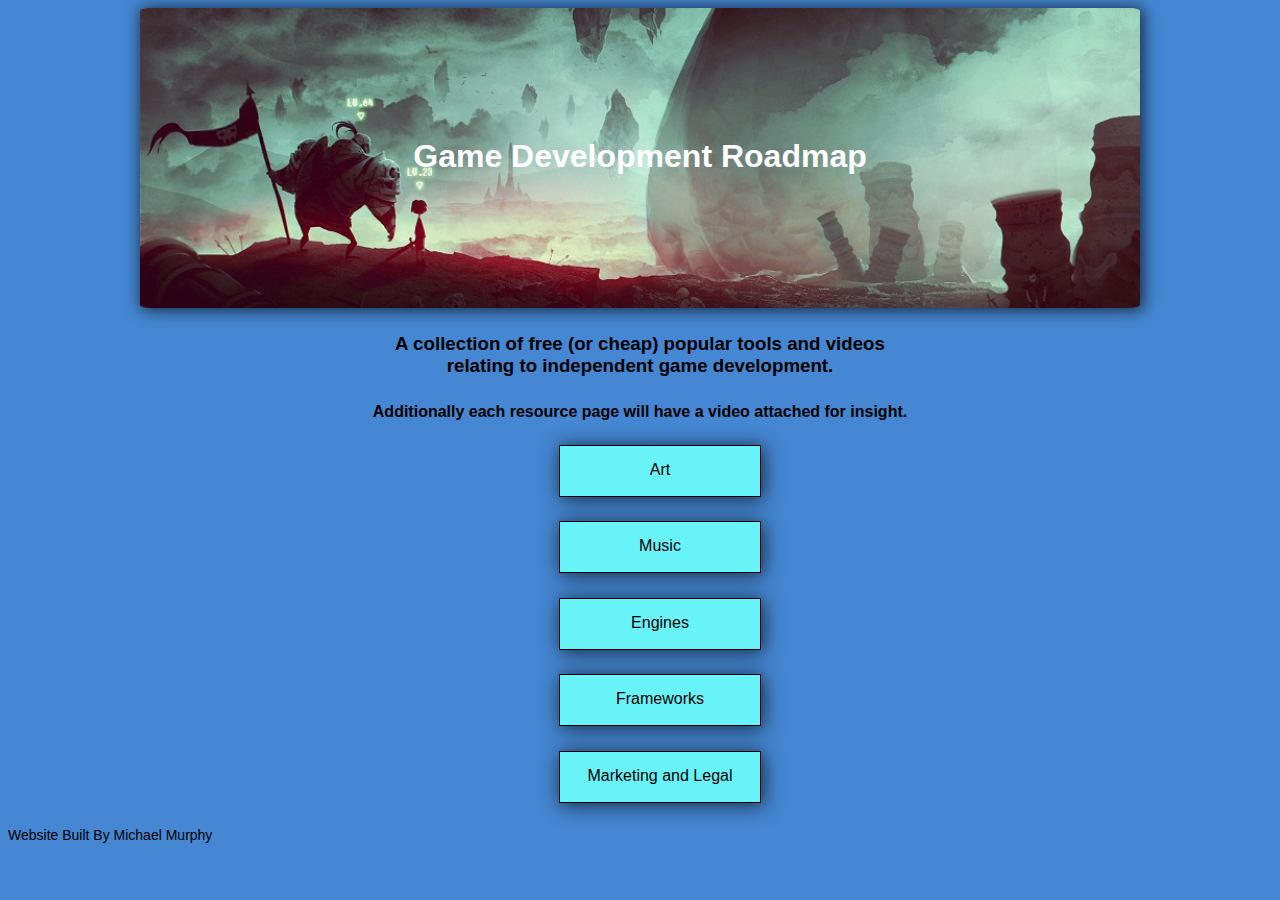
<file: index.html>
<!DOCTYPE html> 

<html lang="en">
<head>
    <meta charset="UTF-8">
    <link rel="shortcut icon" type="image/png" href="favicon.png"/>
    <link rel="stylesheet" type="text/css" href="index.css">
    <title> Game Development Roadmap </title>
    <meta name="description" content="collection of game development information">
    <meta name="keywords" content="gamedev, game, development, videos, resources">
    <meta name="author" content="Michael Murphy">
    <style>
        body {background-color: rgb(69, 135, 211);}
        body {font-family: Arial, Helvetica, sans-serif;}
    </style>
</head>

<body>
    <div id="top"> 
        <h1 id="title">Game Development Roadmap</h1>
    </div>

    <div class="contentList">
        <h3 style="margin: 2% auto; width: 500px;">A collection of free (or cheap) popular tools and videos relating to independent game development.
        </h3>

        <h4> Additionally each resource page will have a video attached for insight. </h4>

        <ul style="list-style-type: none;">
            <li class="listItem"><a href="art.html">Art</a></li>
            <li class="listItem"><a href="music.html">Music</a></li>
            <li class="listItem"><a href="engines.html">Engines</a></li>
            <li class="listItem"><a href="frameworks.html">Frameworks</a></li>
            <li class="listItem"><a href="legal.html">Marketing and Legal</a></li>
        </ul>
    </div>

    <footer style="font-size: 14px;">
        Website Built By Michael Murphy
    </footer>
</body>



</html>
</file>
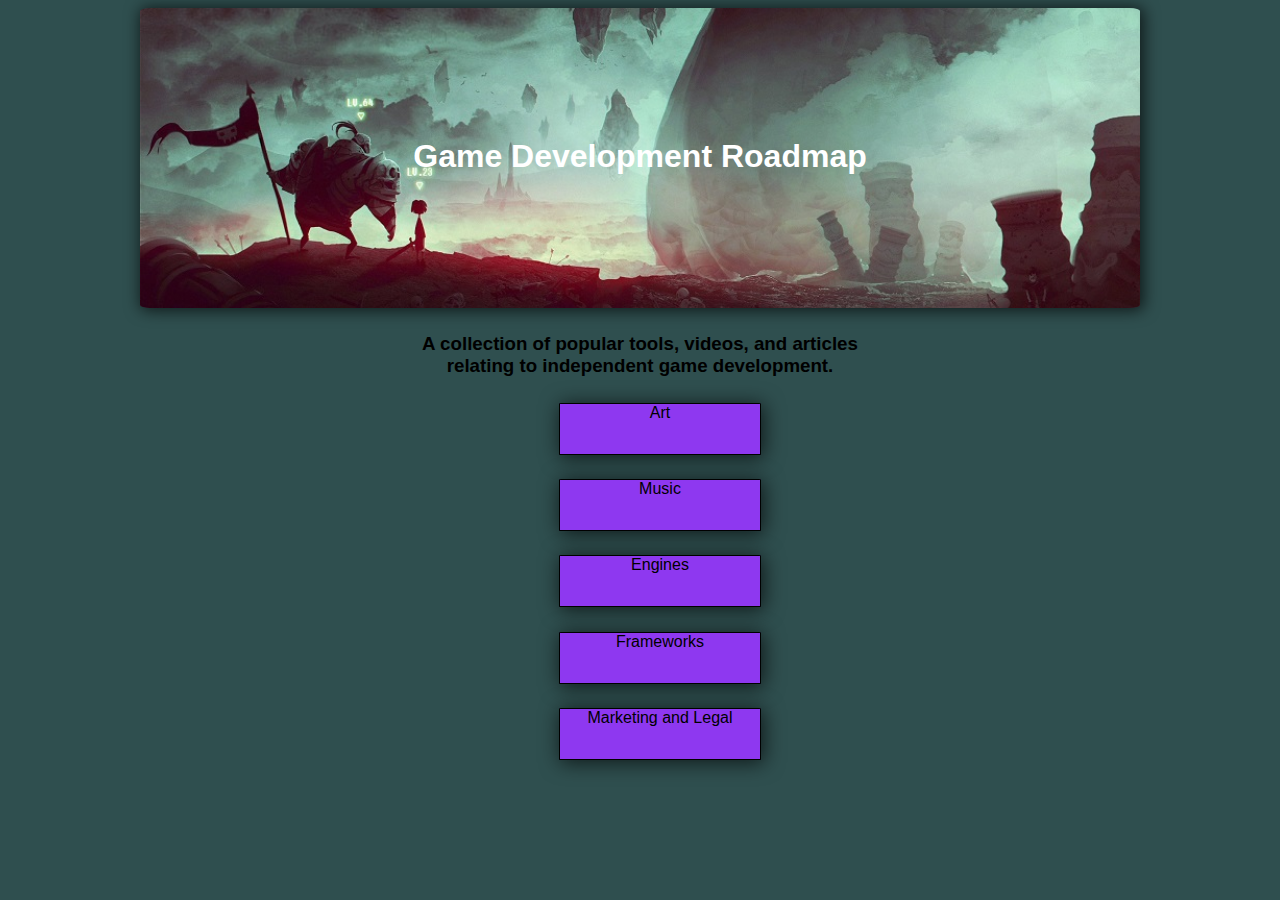
<file: pages/index.html>
<!DOCTYPE html> 

<head>
    <link rel="stylesheet" type="text/css" href="../stylesheets/index.css">
    <title> Game Development Roadmap </title>
    <meta name="description" content="collection of game development information">
    <meta name="keywords" content="gamedev, game, development, videos, resources">
    <meta name="author" content="Michael Murphy">
</head>

<body>
    <div id="top"> 
        <h1 id="title">Game Development Roadmap</h1>
    </div>

    <div class="contentList">
        <h3 style="margin: 2% auto; width: 500px;">A collection of popular tools, videos,
             and articles relating to independent game development.
        </h3>

        <ul style="list-style-type: none;">
            <li class="listItem">Art</li>
            <li class="listItem">Music</li>
            <li class="listItem">Engines</li>
            <li class="listItem">Frameworks</li>
            <li class="listItem">Marketing and Legal</li>
        </ul>
    </div>
</body>

<footer>

</footer>

</html>
</file>
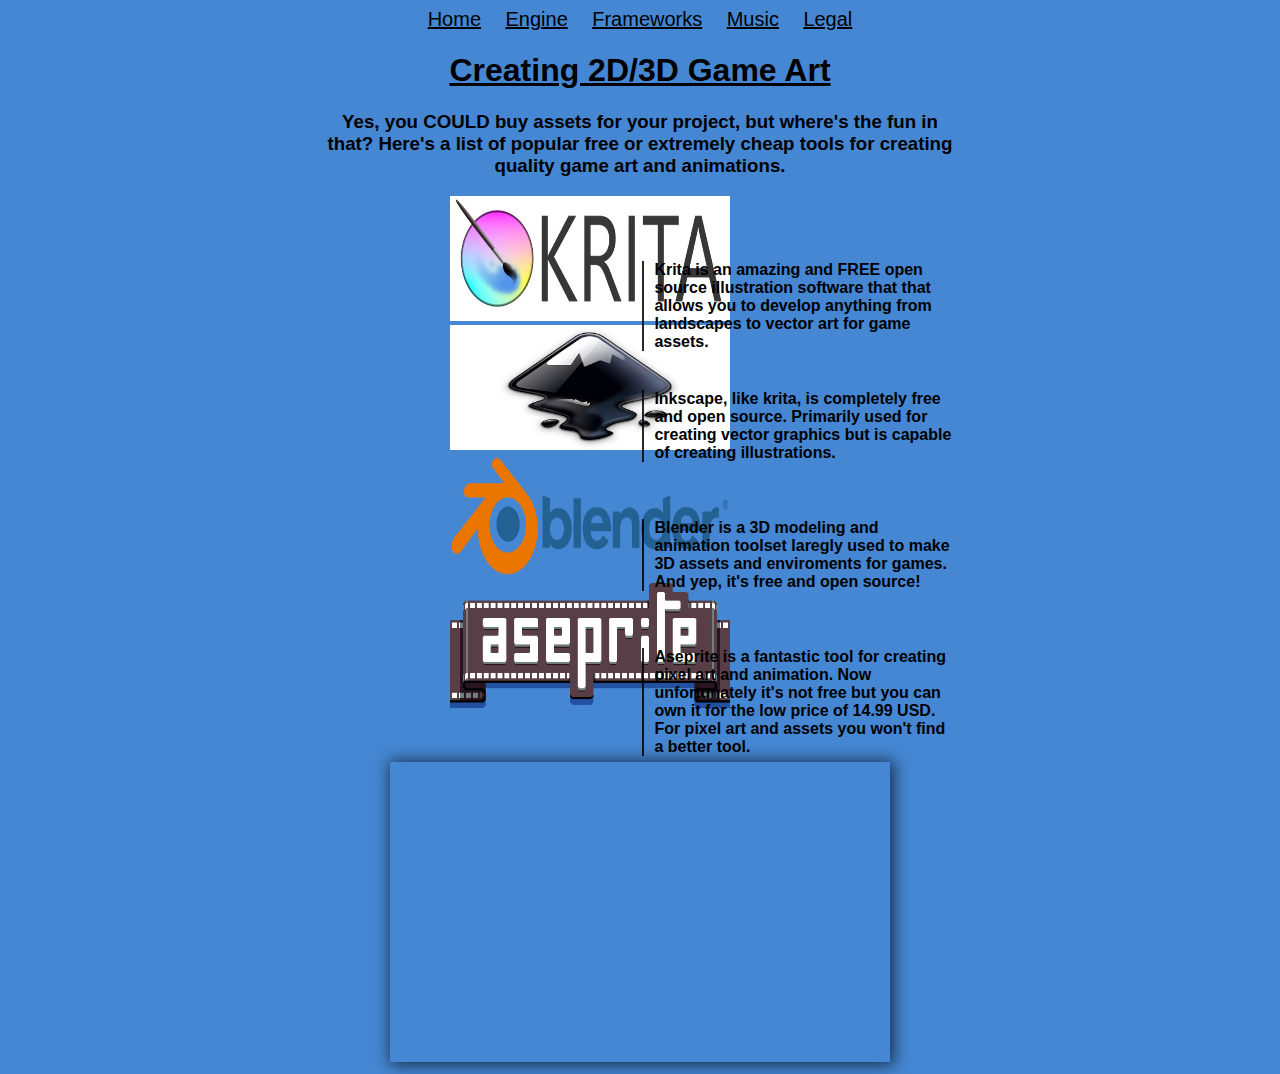
<file: art.html>
<!DOCTYPE html> 

<html lang="en">
<head>
    <meta charset="UTF-8">
    <link rel="shortcut icon" type="image/png" href="favicon.png"/>
    <link rel="stylesheet" type="text/css" href="index.css">
    <title> Art </title>
    <meta name="description" content="collection of game development information">
    <meta name="keywords" content="gamedev, game, development, videos, resources">
    <meta name="author" content="Michael Murphy">
    <style>
        body {background-color: rgb(69, 135, 211);}
        body {font-family: Arial, Helvetica, sans-serif;}
    </style>
</head>

<body>
    <div style="text-align: center">
        <a href="index.html" style="color: black; font-size: 20px; margin: 10px;">Home</a>
        <a href="engines.html" style="color: black; font-size: 20px; margin: 10px;">Engine</a>
        <a href="frameworks.html" style="color: black; font-size: 20px; margin: 10px;">Frameworks</a>
        <a href="music.html" style="color: black; font-size: 20px; margin: 10px;">Music</a>
        <a href="legal.html" style="color: black; font-size: 20px; margin: 10px;">Legal</a>
    </div>

    <h1 style="text-decoration: underline; text-align: center;"> Creating 2D/3D Game Art </h1>
    <h3 style="margin-left: 25%; margin-right: 25%; text-align: center;"> 
        Yes, you COULD buy assets for your project, but where's the fun in that?
        Here's a list of popular free or extremely cheap tools for creating quality
        game art and animations.
    </h3>
    
    
    <div class="resource">
        <a href="https://krita.org/en/" target="_blank">
         <img src="krita.jpg" style="width: 280px; height: 125px;">
        </a>
        <h4 class="desc" style="position: absolute; width: 300px; margin-top:-5%; margin-left: 15%;">
            Krita is an amazing and FREE open source illustration software that
            that allows you to develop anything from landscapes to vector art for game assets. 
        </h4>
    </div>

    <div class="resource">
        <a href="https://inkscape.org/" target="_blank">
            <img src="Inkscape.jpg" style="width: 280px; height: 125px;">
        </a>
        <h4 class="desc" style="position: absolute; width: 300px; margin-top:-5%; margin-left: 15%;">
            Inkscape, like krita, is completely free and open source. Primarily used
            for creating vector graphics but is capable of creating illustrations. 
        </h4>
    </div>
    
    <div class="resource">
        <a href="https://www.blender.org/" target="_blank">
            <img src="blender.png"" style="width: 280px; height: 125px;">
        </a>
        <h4 class="desc" style="position: absolute; width: 300px; margin-top:-5%; margin-left: 15%;">
            Blender is a 3D modeling and animation toolset laregly used to make 3D
            assets and enviroments for games. And yep, it's free and open source! 
        </h4>
    </div>

    <div class="resource">
        <a href="https://www.aseprite.org/" target="_blank">
            <img src="aseprite.png"" style="width: 280px; height: 125px;">
        </a>
        <h4 class="desc" style="position: absolute; width: 300px; margin-top:-5%; margin-left: 15%;">
            Aseprite is a fantastic tool for creating pixel art and animation. Now unfortunately
            it's not free but you can own it for the low price of 14.99 USD. For pixel art and 
            assets you won't find a better tool.
        </h4>
    </div>
    

    <div id="media">
        <iframe class="mediacont" width="500" height="300" src="https://www.youtube.com/embed/a83kZpeU0HU" frameborder="0" allow="accelerometer; autoplay; encrypted-media; gyroscope; picture-in-picture" allowfullscreen></iframe>
    </div>


</body>

</html>
</file>
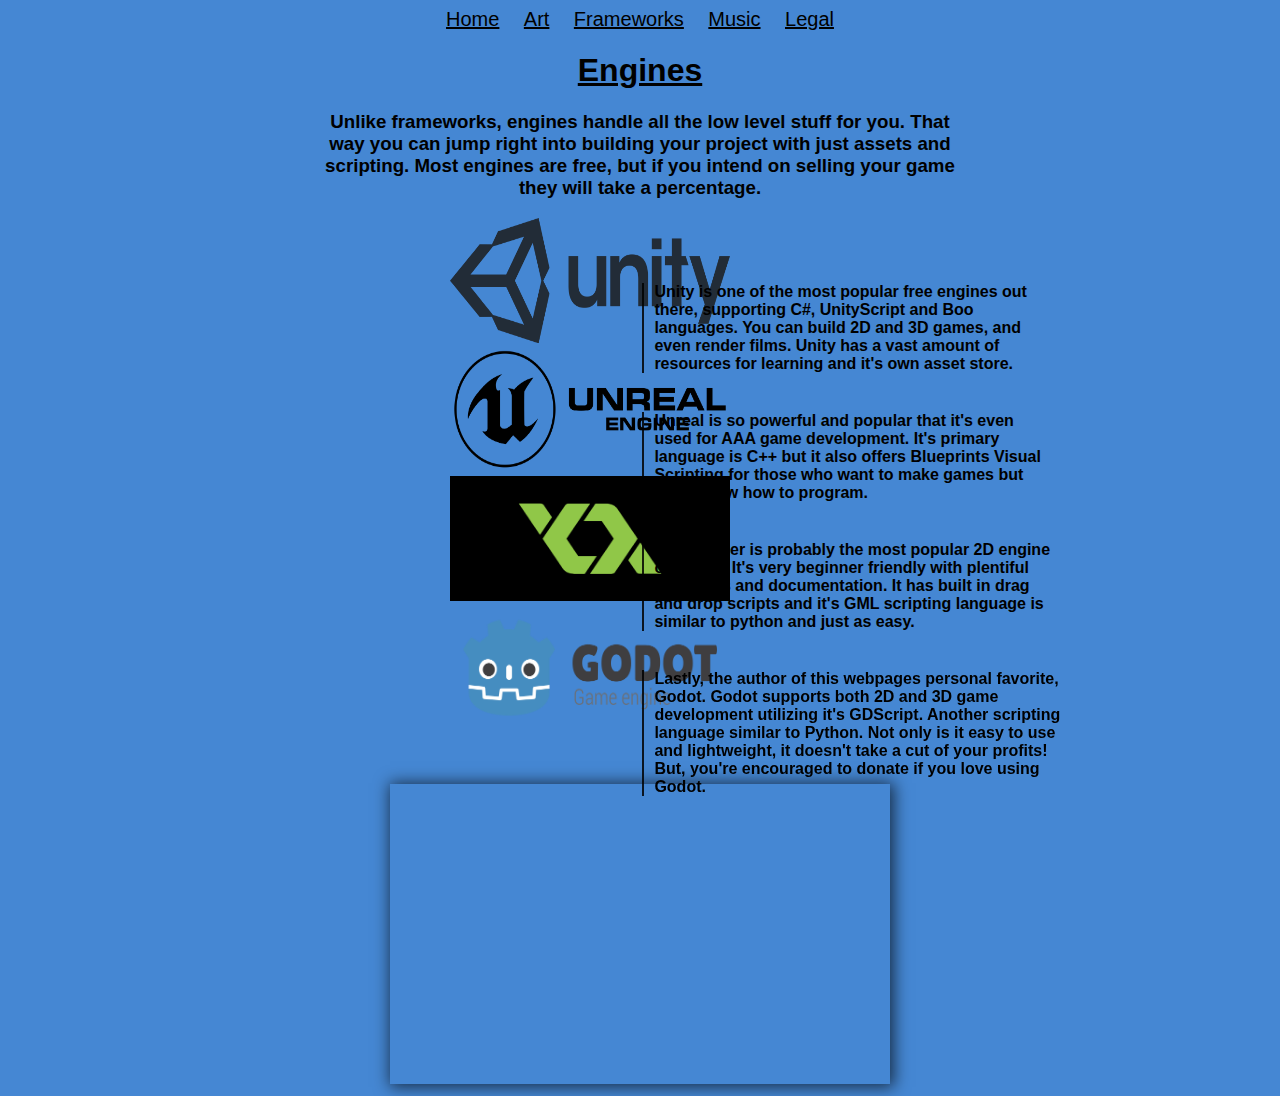
<file: engines.html>
<!DOCTYPE html> 

<html lang="en">
<head>
    <meta charset="UTF-8">
    <link rel="shortcut icon" type="image/png" href="favicon.png"/>
    <link rel="stylesheet" type="text/css" href="index.css">
    <title> Engines </title>
    <meta name="description" content="collection of game development information">
    <meta name="keywords" content="gamedev, game, development, videos, resources">
    <meta name="author" content="Michael Murphy">
    <style>
        body {background-color: rgb(69, 135, 211);}
        body {font-family: Arial, Helvetica, sans-serif;}
    </style>
</head>

<body>

    <div style="text-align: center">
        <a href="index.html" style="color: black; font-size: 20px; margin: 10px;">Home</a>
        <a href="art.html" style="color: black; font-size: 20px; margin: 10px;">Art</a>
        <a href="frameworks.html" style="color: black; font-size: 20px; margin: 10px;">Frameworks</a>
        <a href="music.html" style="color: black; font-size: 20px; margin: 10px;">Music</a>
        <a href="legal.html" style="color: black; font-size: 20px; margin: 10px;">Legal</a>
    </div>

    <h1 style="text-decoration: underline; text-align: center;"> Engines </h1>
    <h3 style="margin-left: 25%; margin-right: 25%; text-align: center;"> 
        Unlike frameworks, engines handle all the low level stuff for you. That way
        you can jump right into building your project with just assets and scripting.
        Most engines are free, but if you intend on selling your game they will take a 
        percentage.
    </h3>
    
    
    <div class="resource">
        <a href="https://unity3d.com/" target="_blank">
         <img src="unity.png" style="width: 280px; height: 125px;">
        </a>
        <h4 class="desc" style="position: absolute; width: 400px; margin-top:-5%; margin-left: 15%;">
            Unity is one of the most popular free engines out there, supporting C#, 
            UnityScript and Boo languages. You can build 2D and 3D games, and even render films. Unity has
            a vast amount of resources for learning and it's own asset store.
        </h4>
    </div>

    <div class="resource">
        <a href="https://www.unrealengine.com/en-US/what-is-unreal-engine-4" target="_blank">
            <img src="unreal.png" style="width: 280px; height: 125px;">
        </a>
        <h4 class="desc" style="position: absolute; width: 400px; margin-top:-5%; margin-left: 15%;">
            Unreal is so powerful and popular that it's even used for AAA game development.
            It's primary language is C++ but it also offers Blueprints Visual Scripting 
            for those who want to make games but don't know how to program. 
        </h4>
    </div>
    
    <div class="resource">
        <a href="https://www.yoyogames.com/gamemaker" target="_blank">
            <img src="gamemaker.png"" style="width: 280px; height: 125px;">
        </a>
        <h4 class="desc" style="position: absolute; width: 400px; margin-top:-5%; margin-left: 15%;">
            GameMaker is probably the most popular 2D engine out there. It's very
            beginner friendly with plentiful resources and documentation. It has built
            in drag and drop scripts and it's GML scripting language is similar to python 
            and just as easy.
        </h4>
    </div>

    <div class="resource">
        <a href="https://godotengine.org/" target="_blank">
            <img src="godot.png"" style="width: 280px; height: 125px;">
        </a>
        <h4 class="desc" style="position: absolute; width: 420px; margin-top:-5%; margin-left: 15%;">
            Lastly, the author of this webpages personal favorite, Godot. Godot supports
            both 2D and 3D game development utilizing it's GDScript. Another scripting language
            similar to Python. Not only is it easy to use and lightweight, it doesn't take a 
            cut of your profits! But, you're encouraged to donate if you love using Godot.
        </h4>
    </div>
    

    <div id="media">
            <iframe class="mediacont" width="500" height="300" src="https://www.youtube.com/embed/BoREaOiEh9c" frameborder="0" allow="accelerometer; autoplay; encrypted-media; gyroscope; picture-in-picture" allowfullscreen></iframe>
    </div>


</body>

</html>
</file>
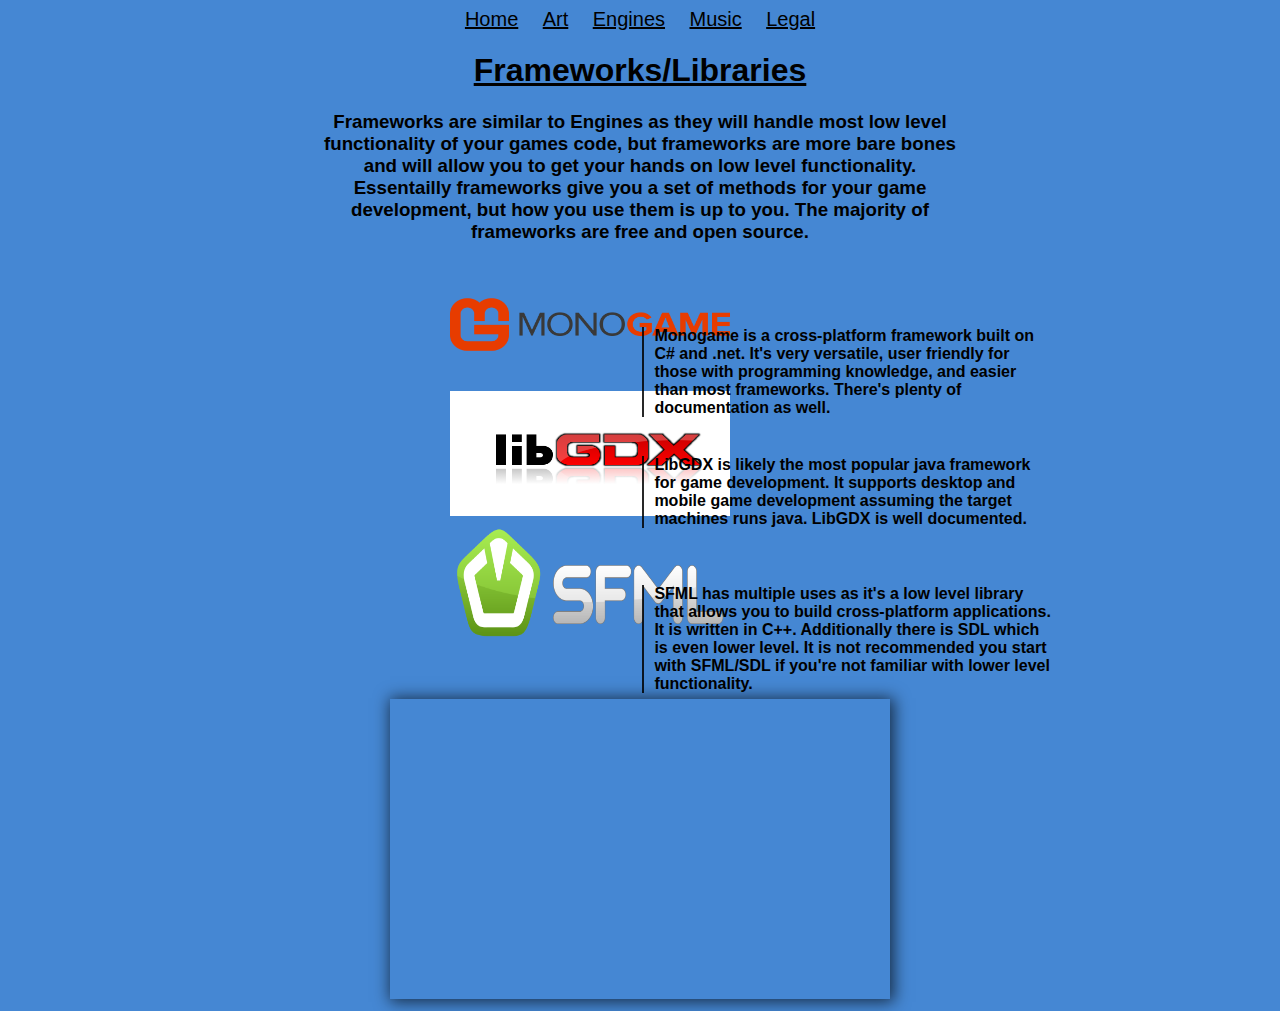
<file: frameworks.html>
<!DOCTYPE html> 

<html lang="en">
<head>
    <meta charset="UTF-8">
    <link rel="shortcut icon" type="image/png" href="favicon.png"/>
    <link rel="stylesheet" type="text/css" href="index.css">
    <title> Frameworks </title>
    <meta name="description" content="collection of game development information">
    <meta name="keywords" content="gamedev, game, development, videos, resources">
    <meta name="author" content="Michael Murphy">
    <style>
        body {background-color: rgb(69, 135, 211);}
        body {font-family: Arial, Helvetica, sans-serif;}
    </style>
</head>

<body>

    <div style="text-align: center">
        <a href="index.html" style="color: black; font-size: 20px; margin: 10px;">Home</a>
        <a href="art.html" style="color: black; font-size: 20px; margin: 10px;">Art</a>
        <a href="engines.html" style="color: black; font-size: 20px; margin: 10px;">Engines</a>
        <a href="music.html" style="color: black; font-size: 20px; margin: 10px;">Music</a>
        <a href="legal.html" style="color: black; font-size: 20px; margin: 10px;">Legal</a>
    </div>

    <h1 style="text-decoration: underline; text-align: center;"> Frameworks/Libraries </h1>
    <h3 style="margin-left: 25%; margin-right: 25%; text-align: center;"> 
        Frameworks are similar to Engines as they will handle most low level functionality of your 
        games code, but frameworks are more bare bones and will allow you to get your hands on low
        level functionality. Essentailly frameworks give you a set of methods for your game development,
        but how you use them is up to you. The majority of frameworks are free and open source.
    </h3>
    
    
    <div class="resource">
        <a href="http://www.monogame.net/" target="_blank">
         <img src="monogame.png" style="width: 280px; height: 125px;">
        </a>
        <h4 class="desc" style="position: absolute; width: 400px; margin-top:-5%; margin-left: 15%;">
            Monogame is a cross-platform framework built on C# and .net. It's very versatile, user friendly 
            for those with programming knowledge, and easier than most frameworks. There's plenty of documentation as well.
        </h4>
    </div>

    <div class="resource">
        <a href="https://libgdx.badlogicgames.com/" target="_blank">
            <img src="libgdx.png" style="width: 280px; height: 125px;">
        </a>
        <h4 class="desc" style="position: absolute; width: 400px; margin-top:-5%; margin-left: 15%;">
            LibGDX is likely the most popular java framework for game development. It supports desktop 
            and mobile game development assuming the target machines runs java. LibGDX is well documented. 
        </h4>
    </div>
    
    <div class="resource">
        <a href="https://www.sfml-dev.org/" target="_blank">
            <img src="sfml.png"" style="width: 280px; height: 125px;">
        </a>
        <h4 class="desc" style="position: absolute; width: 400px; margin-top:-5%; margin-left: 15%;">
            SFML has multiple uses as it's a low level library that allows you to build cross-platform
            applications. It is written in C++. Additionally there is SDL which is even lower level. It is not
            recommended you start with SFML/SDL if you're not familiar with lower level functionality.
        </h4>
    </div>

  

    <div id="media">
            <iframe class="mediacont" width="500" height="300" src="https://www.youtube.com/embed/G4cEXWosFtA" frameborder="0" allow="accelerometer; autoplay; encrypted-media; gyroscope; picture-in-picture" allowfullscreen></iframe>
    </div>


</body>

</html>
</file>
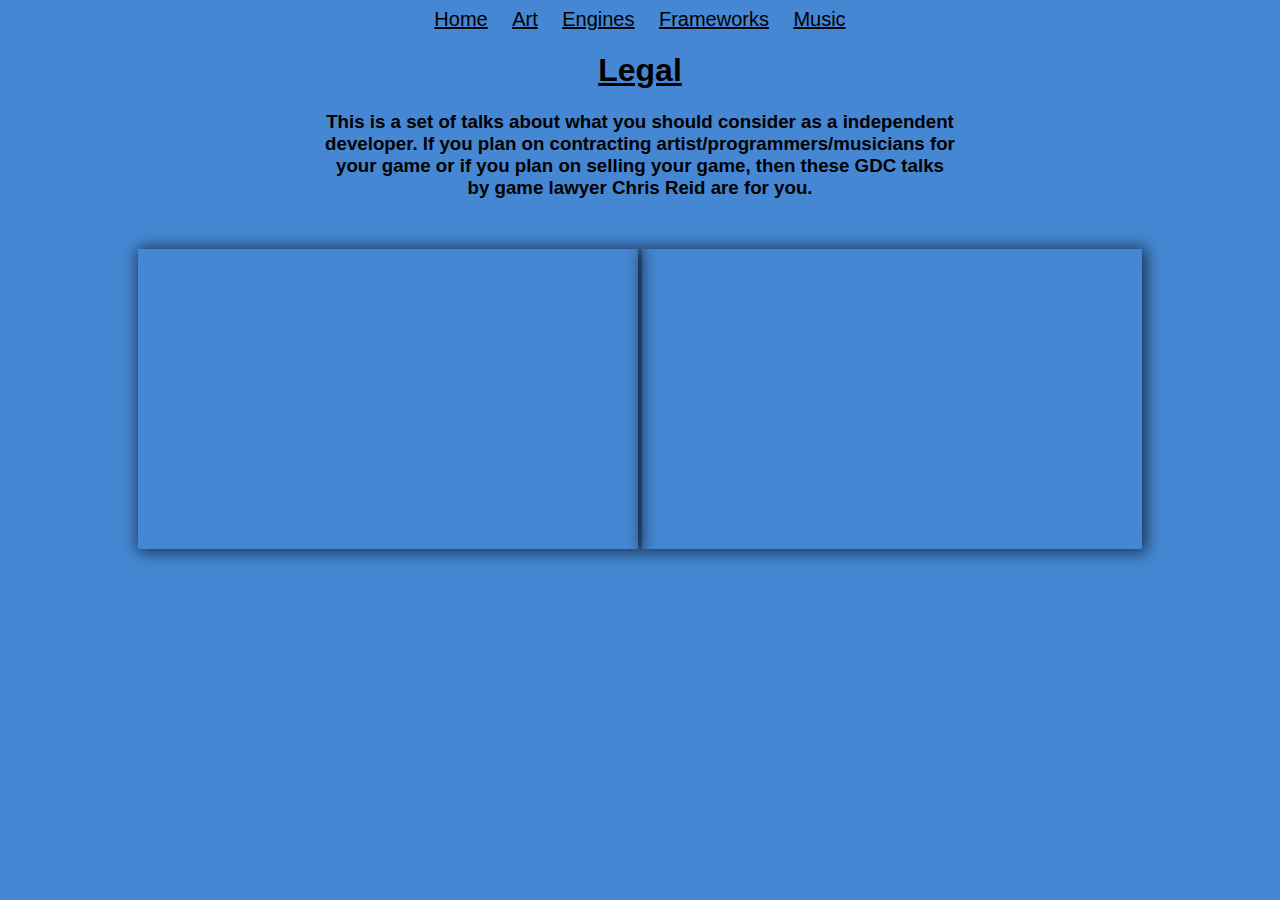
<file: legal.html>
<!DOCTYPE html> 

<html lang="en">
<head>
    <meta charset="UTF-8">
    <link rel="shortcut icon" type="image/png" href="favicon.png"/>
    <link rel="stylesheet" type="text/css" href="index.css">
    <title> Legal </title>
    <meta name="description" content="collection of game development information">
    <meta name="keywords" content="gamedev, game, development, videos, resources">
    <meta name="author" content="Michael Murphy">
    <style>
        body {background-color: rgb(69, 135, 211);}
        body {font-family: Arial, Helvetica, sans-serif;}
    </style>
</head>

<body>

    <div style="text-align: center">
        <a href="index.html" style="color: black; font-size: 20px; margin: 10px;">Home</a>
        <a href="art.html" style="color: black; font-size: 20px; margin: 10px;">Art</a>
        <a href="engines.html" style="color: black; font-size: 20px; margin: 10px;">Engines</a>
        <a href="frameworks.html" style="color: black; font-size: 20px; margin: 10px;">Frameworks</a>
        <a href="music.html" style="color: black; font-size: 20px; margin: 10px;">Music</a>
    </div>

    <h1 style="text-decoration: underline; text-align: center;"> Legal </h1>
    <h3 style="margin-left: 25%; margin-right: 25%; text-align: center;"> 
        This is a set of talks about what you should consider as a independent developer. If you plan on contracting artist/programmers/musicians for your game
        or if you plan on selling your game, then these GDC talks by game lawyer Chris Reid are for you.
    </h3>
    


  

    <div id="media">
            <iframe class="mediacont" width="500" height="300" src="https://www.youtube.com/embed/8eAW-7Js7NA" frameborder="0" allow="accelerometer; autoplay; encrypted-media; gyroscope; picture-in-picture" allowfullscreen></iframe>
            <iframe class="mediacont" width="500" height="300" src="https://www.youtube.com/embed/t8UFJ3obm-Q" frameborder="0" allow="accelerometer; autoplay; encrypted-media; gyroscope; picture-in-picture" allowfullscreen></iframe>
    </div>


</body>

</html>
</file>
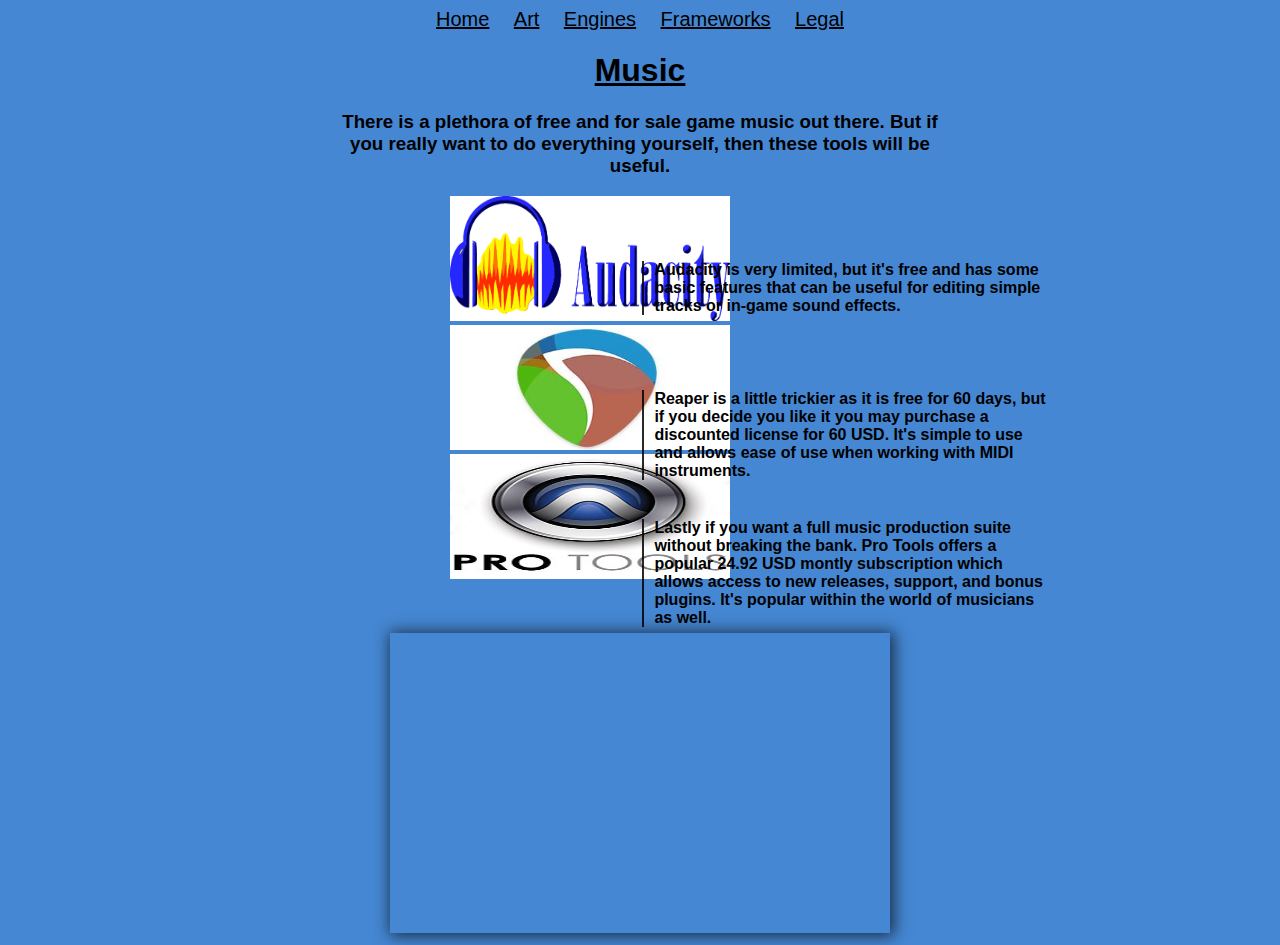
<file: music.html>
<!DOCTYPE html> 

<html lang="en">
<head>
    <meta charset="UTF-8">
    <link rel="shortcut icon" type="image/png" href="favicon.png"/>
    <link rel="stylesheet" type="text/css" href="index.css">
    <title> Music </title>
    <meta name="description" content="collection of game development information">
    <meta name="keywords" content="gamedev, game, development, videos, resources">
    <meta name="author" content="Michael Murphy">
    <style>
        body {background-color: rgb(69, 135, 211);}
        body {font-family: Arial, Helvetica, sans-serif;}
    </style>
</head>

<body>

    <div style="text-align: center">
        <a href="index.html" style="color: black; font-size: 20px; margin: 10px;">Home</a>
        <a href="art.html" style="color: black; font-size: 20px; margin: 10px;">Art</a>
        <a href="engines.html" style="color: black; font-size: 20px; margin: 10px;">Engines</a>
        <a href="frameworks.html" style="color: black; font-size: 20px; margin: 10px;">Frameworks</a>
        <a href="legal.html" style="color: black; font-size: 20px; margin: 10px;">Legal</a>
    </div>

    <h1 style="text-decoration: underline; text-align: center;"> Music </h1>
    <h3 style="margin-left: 25%; margin-right: 25%; text-align: center;"> 
        There is a plethora of free and for sale game music out there. But if you really want to do
        everything yourself, then these tools will be useful.
    </h3>
    
    
    <div class="resource">
        <a href="https://www.audacityteam.org/" target="_blank">
         <img src="audacity.png" style="width: 280px; height: 125px;">
        </a>
        <h4 class="desc" style="position: absolute; width: 400px; margin-top:-5%; margin-left: 15%;">
            Audacity is very limited, but it's free and has some basic features that can be useful for 
            editing simple tracks or in-game sound effects.
        </h4>
    </div>

    <div class="resource">
        <a href="https://www.reaper.fm/" target="_blank">
            <img src="reaper2.jpg" style="width: 280px; height: 125px;">
        </a>
        <h4 class="desc" style="position: absolute; width: 400px; margin-top:-5%; margin-left: 15%;">
            Reaper is a little trickier as it is free for 60 days, but if you decide you like it you may purchase
            a discounted license for 60 USD. It's simple to use and allows ease of use when working with MIDI instruments.
        </h4>
    </div>
    
    <div class="resource">
        <a href="https://www.avid.com/pro-tools" target="_blank">
            <img src="protools.jpeg"" style="width: 280px; height: 125px;">
        </a>
        <h4 class="desc" style="position: absolute; width: 400px; margin-top:-5%; margin-left: 15%;">
            Lastly if you want a full music production suite without breaking the bank. Pro Tools offers a popular 24.92 USD montly
            subscription which allows access to new releases, support, and bonus plugins. It's popular within the world
            of musicians as well.
        </h4>
    </div>

  

    <div id="media">
        <iframe class="mediacont" width="500" height="300" src="https://www.youtube.com/embed/yXDEUs-RAeI" frameborder="0" allow="accelerometer; autoplay; encrypted-media; gyroscope; picture-in-picture" allowfullscreen></iframe>
    </div>


</body>

</html>
</file>
<file: index.css>
#top {
    position: relative;
    margin: auto;
    color: white;
    width: 1000px;
    height: 300px;
    background-size: cover;
    background-image: url("background.jpg");
    background-repeat: no-repeat;
    border-radius: 1%;
    box-shadow: 2px 1px 15px 2px rgba(0, 0, 0, 0.658);
}

#title {
    text-align: center;
    position: absolute;
    margin-top: 13%;
    left:0;
    right:0;
    margin-left: auto;
    margin-right: auto;
}

.contentList {
    text-align: center;
}

.listItem {
    text-align: center;
    border: solid black 1px;
    height: 50px;
    width: 200px;
    margin: 2% auto;
    background-color: rgb(103, 243, 248);
    border-radius: 1%;
    box-shadow: 2px 2px 20px 1px rgba(0, 0, 0, 0.658);
}

.listItem a {
    text-decoration: none;
    color: black;
    display: inline-block;
    padding: 15px;
}


.listItem:hover {
    animation: shift 1s forwards;
}

@keyframes shift {
    from {opacity: 0;}
    from {height: 50px;}
    to {height: 52px;}
    to {opacity: 1;}
}

.listItem:active {
    opacity: 1;
}


.resource {
    margin-left: 35%;
    animation: appear 3s forwards;
}

#media {
    text-align: center;
    margin-top: 50px;
}

.mediacont {
    box-shadow: 2px 1px 15px 2px rgba(0, 0, 0, 0.658);
}

.desc {
    border-left: 2px solid rgba(0, 0, 0, 0.842);
    padding-left: 10px;
    margin-left: 15px;
}

@keyframes appear {
    from {opacity: 0;}
    from {margin-left: 32%;}
    to {opacity: 1;}
}
</file>
<file: stylesheets/index.css>
body {
    background-color: darkslategrey;
    text-align: center;
    font-family: Arial, Helvetica, sans-serif;
}

#top {
    position: relative;
    margin: auto;
    color: white;
    width: 1000px;
    height: 300px;
    background-size: cover;
    background-image: url("background.jpg");
    background-repeat: no-repeat;
    border-radius: 1%;
    box-shadow: 2px 1px 15px 2px rgba(0, 0, 0, 0.658);
}

#title {
    position: absolute;
    margin-top: 13%;
    left:0;
    right:0;
    margin-left: auto;
    margin-right: auto;
}

.contentList {
}

.listItem {
    border: solid black 1px;
    height: 50px;
    width: 200px;
    margin: 2% auto;
    background-color: rgb(142, 56, 240);
    border-radius: 1%;
    box-shadow: 2px 2px 20px 1px rgba(0, 0, 0, 0.658);
}

.listItem:hover {
    opacity: 0.5;
}

.listItem:active {
    opacity: 1;
}
</file>
